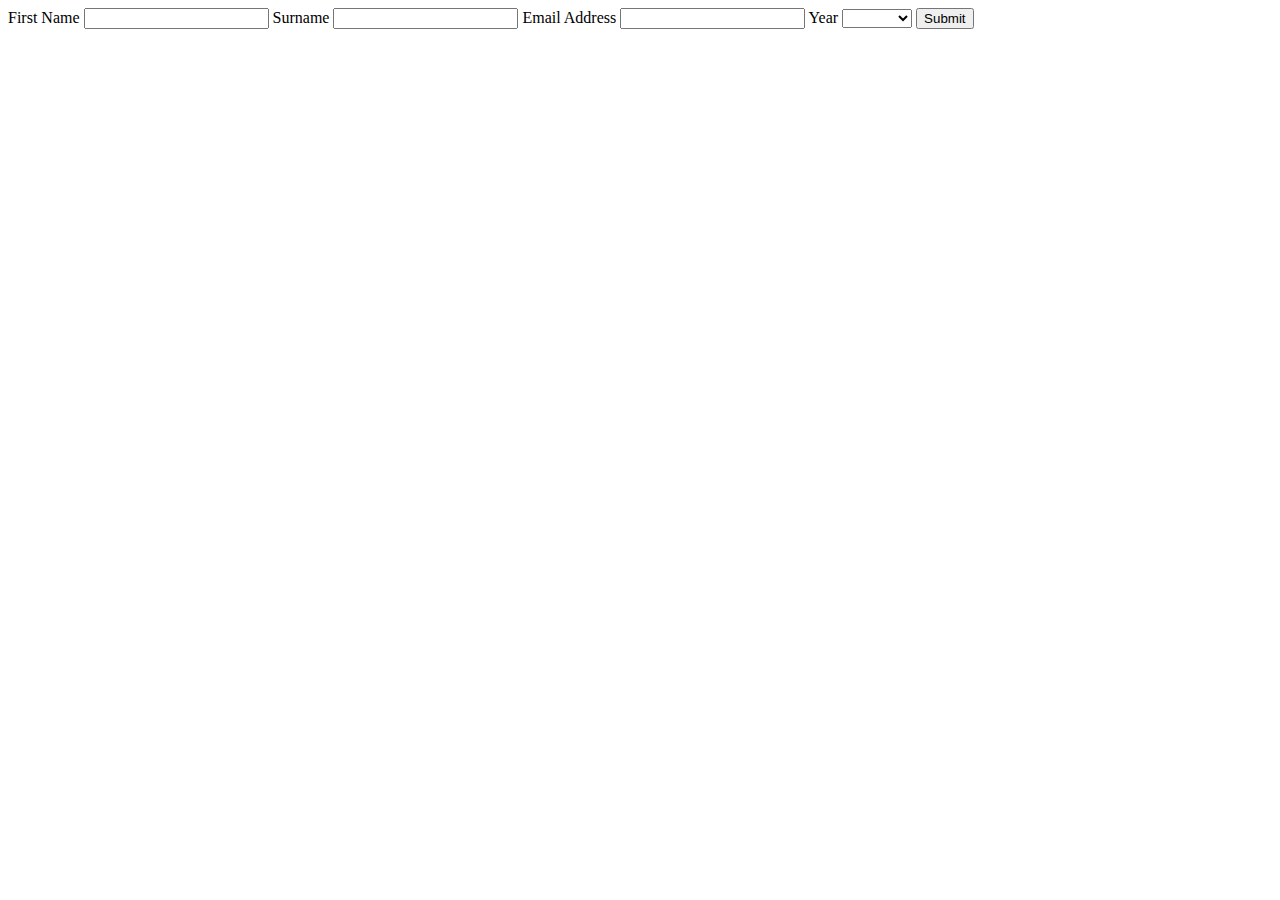
<file: form.html>
<form action="https://docs.google.com/forms/d/1S6Zdmwr8eWpn0R1GVf6Szl3BsRZdVScobvgGQHnLoi0/formResponse" method="POST" id="ss-form" target="_self" onsubmit="">


<body>

    <label>First Name</label>
    <input type="text" name="entry.280723966">

    <label>Surname</label>
    <input type="text" name="entry.1402950028">

    <label>Email Address</label>
    <input type="text" name="entry.1834513087">

    <label>Year</label>
    <select name="entry.115422919">
        <option value=""></option>
        <option value="1st">1st</option> 
        <option value="2nd">2nd</option> 
        <option value="3rd">3rd</option> 
        <option value="4th">4th</option> 
        <option value="Masters&nbsp;">Masters </option> <option value="PhD">PhD</option>
    </select>

    <input type="submit" name="submit" value="Submit"

</body>
</file>
